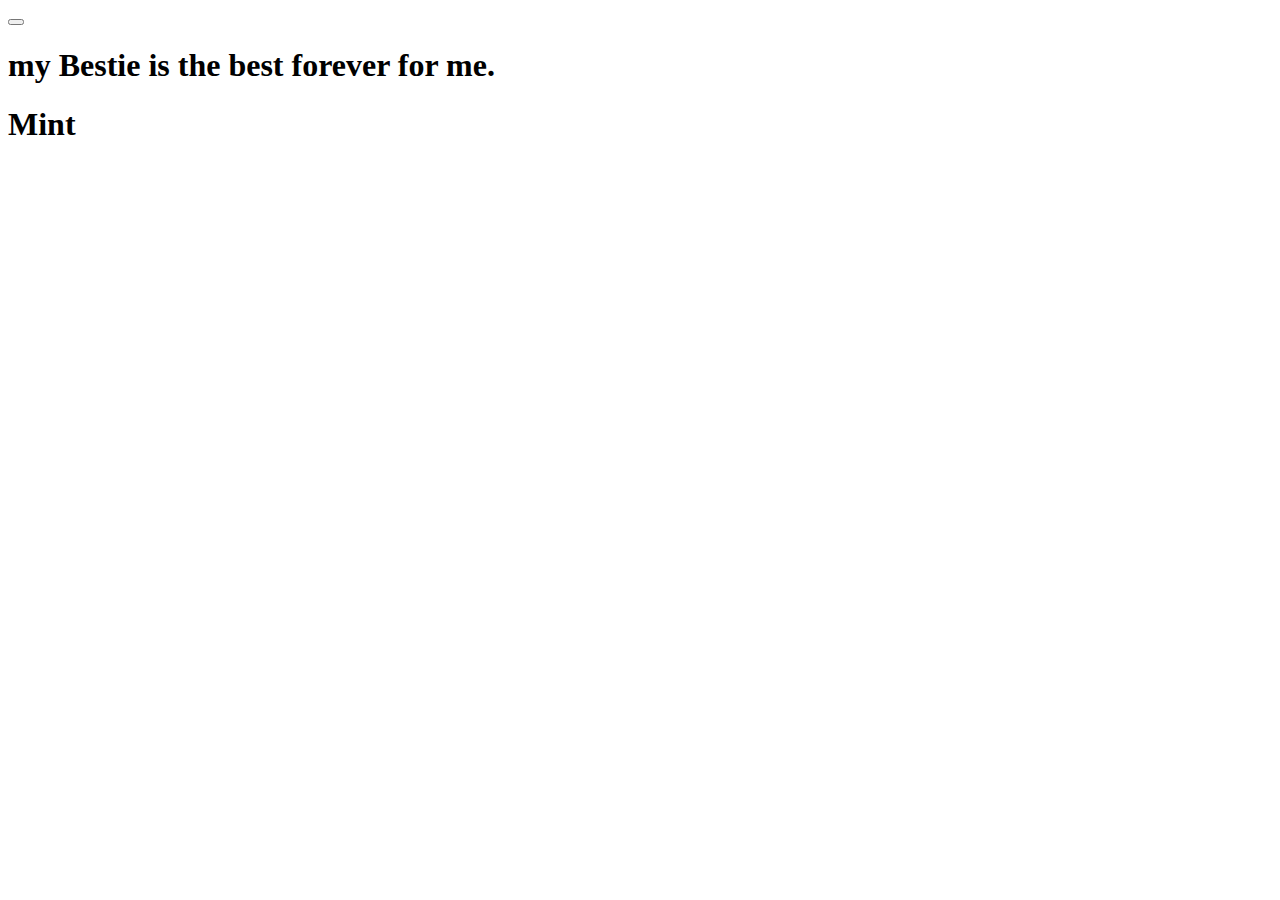
<file: js2022/index.html>
<!DOCTYPE html>
<html lang="en">
<head>
    <meta charset="UTF-8">
    <meta http-equiv="X-UA-Compatible" content="IE=edge">
    <meta name="viewport" content="width=device-width, initial-scale=1.0">
    <title>Bestie</title>
</head>
<body>
    <div class="hello">
        <button id="click"></button>
    </div>
   <h1> my Bestie is the best forever for me.</h1> 
   <h1>Mint</h1> 
   <!-- <script src="index.js"></script>
   <script src="Basic.js"></script>
   <script src="Arrays.js"></script>
   <script src="String.js"></script> -->
   <!-- <script src="DateAndTime.js"></script> -->
   <!-- <script src="math.js"></script> -->
   <!-- <script src="timingEvents.js"></script> -->
   <!-- <script src="Object.js"></script> -->
   <!-- <script src="destructuring.js"></script> -->
   <!-- <script src="ObjectProperties.js"></script> -->
   <script src="spreadOeprator.js"></script>

</body>
</html>
</file>
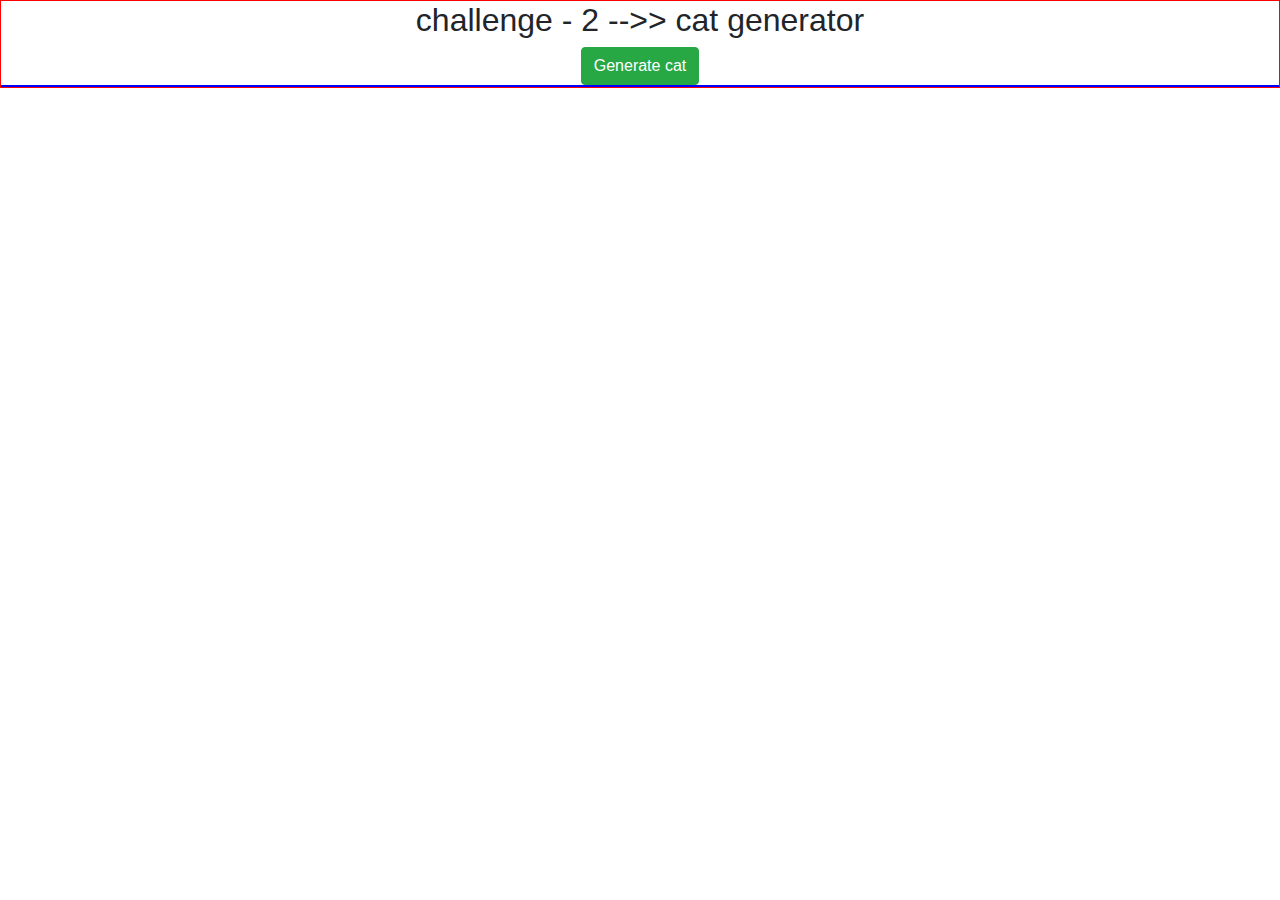
<file: chal_2.html>
<html lang="en">
  <head>
    <meta charset="UTF-8" />
    <meta name="viewport" content="width=device-width, initial-scale=1.0" />
    <meta http-equiv="X-UA-Compatible" content="ie=edge" />
    <link
      rel="stylesheet"
      href="https://stackpath.bootstrapcdn.com/bootstrap/4.4.1/css/bootstrap.min.css"
    />
    <link rel="stylesheet" href="chal2.css" />
    <title>cat genarator</title>
  </head>
  <body>
    <div class="container-2">
        <div>
<h2>challenge - 2 -->> cat generator</h2>
        </div>
      
      <button class="btn btn-success" onclick="generatecat()">Generate cat</button>
      <div class="flex-box-container-2" id="flex-cat-gen"></div>


      
    </div>
  </body>
</html>
</file>
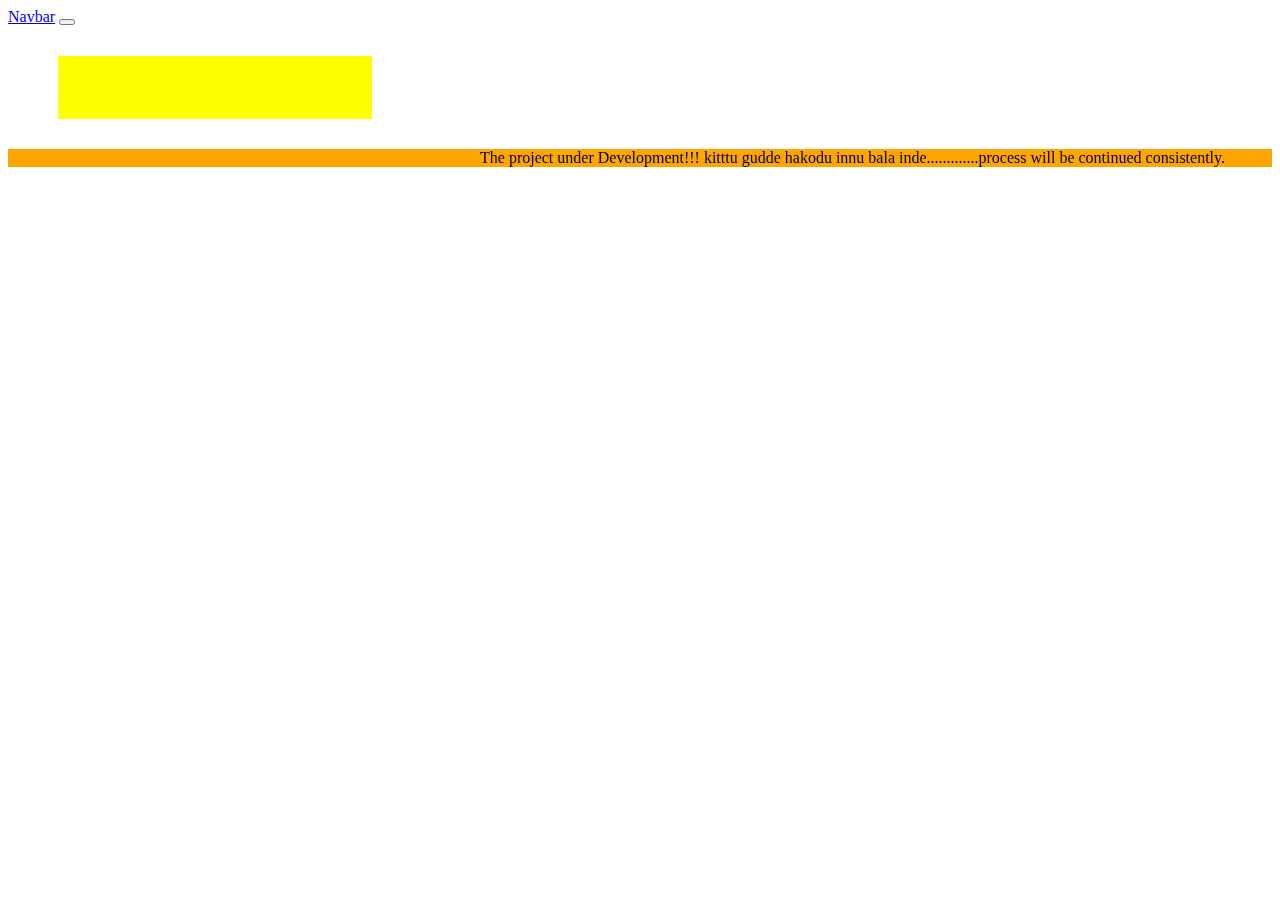
<file: clockPro/project.html>
<!doctype html>
<html lang="en">
  <head>
    <!-- Required meta tags -->
    <meta charset="utf-8">
    <meta name="viewport" content="width=device-width, initial-scale=1">

    <!-- Bootstrap CSS -->
    <link href="https://cdn.jsdelivr.net/npm/bootstrap@5.1.3/dist/css/bootstrap.min.css" rel="stylesheet" integrity="sha384-1BmE4kWBq78iYhFldvKuhfTAU6auU8tT94WrHftjDbrCEXSU1oBoqyl2QvZ6jIW3" crossorigin="anonymous">

    <title>UniversalClock</title>
    
    <nav class="navbar navbar-expand-lg navbar-light bg-light">
      <div class="container-fluid">
        <a class="navbar-brand" href="#">Navbar</a>
        <button class="navbar-toggler" type="button" data-bs-toggle="collapse" data-bs-target="#navbarSupportedContent" aria-controls="navbarSupportedContent" aria-expanded="false" aria-label="Toggle navigation">
          <span class="navbar-toggler-icon"></span>
        </button>
        <!-- <div class="collapse navbar-collapse" id="navbarSupportedContent">
          <ul class="navbar-nav me-auto mb-2 mb-lg-0">
            <li class="nav-item">
              <a class="nav-link active" aria-current="page" href="#">Home</a>
            </li>
            <li class="nav-item">
              <a class="nav-link" href="#">Link</a>
            </li>
            <li class="nav-item dropdown">
              <a class="nav-link dropdown-toggle" href="#" id="navbarDropdown" role="button" data-bs-toggle="dropdown" aria-expanded="false">
                Dropdown
              </a>
              <ul class="dropdown-menu" aria-labelledby="navbarDropdown">
                <li><a class="dropdown-item" href="#">Action</a></li>
                <li><a class="dropdown-item" href="#">Another action</a></li>
                <li><hr class="dropdown-divider"></li>
                <li><a class="dropdown-item" href="#">Something else here</a></li>
              </ul>
            </li>
            <li class="nav-item">
              <a class="nav-link disabled">Disabled</a>
            </li>
          </ul>
          <form class="d-flex">
            <input class="form-control me-2" type="search" placeholder="Search" aria-label="Search">
            <button class="btn btn-outline-success" type="submit">Search</button>
          </form>
        </div> -->
      </div>
    </nav>

    
  </head>
  <body>
    <!-- <div w3-include-html="navbar.html"></div> -->

    <div class="card" style="background-color:yellow; color: red;font-size: larger; padding: 0 3px; margin: 30px; margin-left: 50px; margin-right: 900px;">
      <div class="card-body">
        <b> 
        <p id="timeIs"></p><br>
        <p id="timeIs1"></p><br>
       </b>
        <script>
  
   
          const tis =  setInterval(() => {
              var time = new Date();
            var hour =time.getHours();
            hour = ("0" + hour).slice(-2);
            var min =time.getMinutes();
            min = ("0" + min).slice(-2);
            var sec =time.getSeconds();
            var con =time.toLocaleDateString();
            var timeis ="The Time is: "+hour +' : '+ min +' : '+sec;
            var dateis ="The Date is: "+con;
            document.getElementById("timeIs").innerHTML=timeis;
            document.getElementById("timeIs1").innerHTML=dateis;
            }, 1000);
            

        
      
        </script>
        
     </div>
    
    </div>

    <!-- Option 1: Bootstrap Bundle with Popper -->
    <script src="https://cdn.jsdelivr.net/npm/bootstrap@5.1.3/dist/js/bootstrap.bundle.min.js" integrity="sha384-ka7Sk0Gln4gmtz2MlQnikT1wXgYsOg+OMhuP+IlRH9sENBO0LRn5q+8nbTov4+1p" crossorigin="anonymous"></script>

    <!-- Option 2: Separate Popper and Bootstrap JS -->
    <!--
    <script src="https://cdn.jsdelivr.net/npm/@popperjs/core@2.10.2/dist/umd/popper.min.js" integrity="sha384-7+zCNj/IqJ95wo16oMtfsKbZ9ccEh31eOz1HGyDuCQ6wgnyJNSYdrPa03rtR1zdB" crossorigin="anonymous"></script>
    <script src="https://cdn.jsdelivr.net/npm/bootstrap@5.1.3/dist/js/bootstrap.min.js" integrity="sha384-QJHtvGhmr9XOIpI6YVutG+2QOK9T+ZnN4kzFN1RtK3zEFEIsxhlmWl5/YESvpZ13" crossorigin="anonymous"></script>
    -->
    <div>
       <marquee direction="left" behavior="alternate" style="background:orange;" >  
      The project under Development!!! kitttu gudde hakodu innu bala inde.............process will be continued consistently. 
      </marquee>
    </div>
  </body>
</html>
</file>
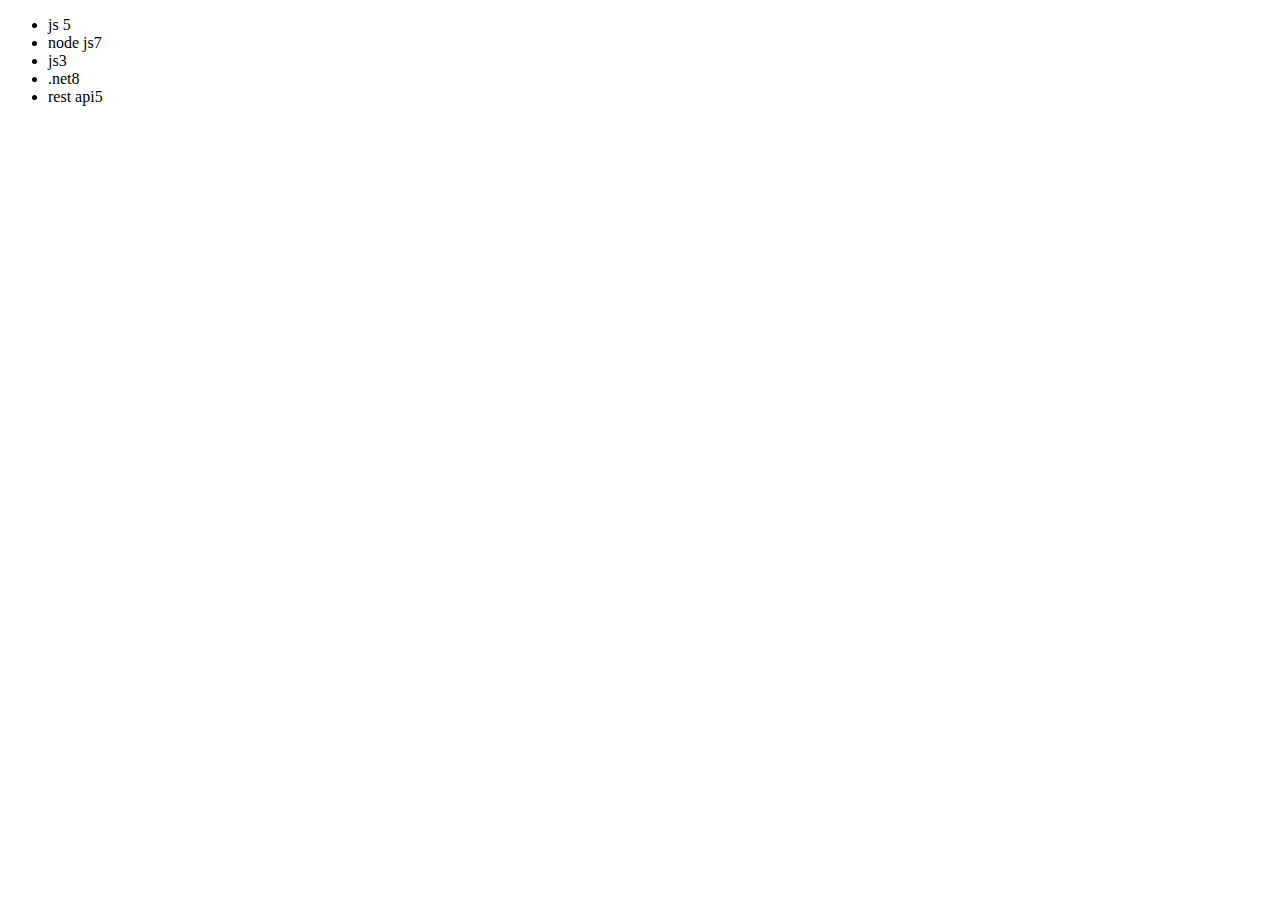
<file: jsCodeTube/elements_textNode/ele.html>
<!DOCTYPE html>
<html lang="en">
<head>
    <meta charset="UTF-8">
    <meta http-equiv="X-UA-Compatible" content="IE=edge">
    <meta name="viewport" content="width=device-width, initial-scale=1.0">
    <title>Document</title>
</head>
<body>
    <ul class="list-group">
        <li class="list-group-item">
            js <span class="float-right">5</span>
        </li>
    </ul>
    <script src="./elementsTextNode.js">

    </script>
</body>
</html>
</file>
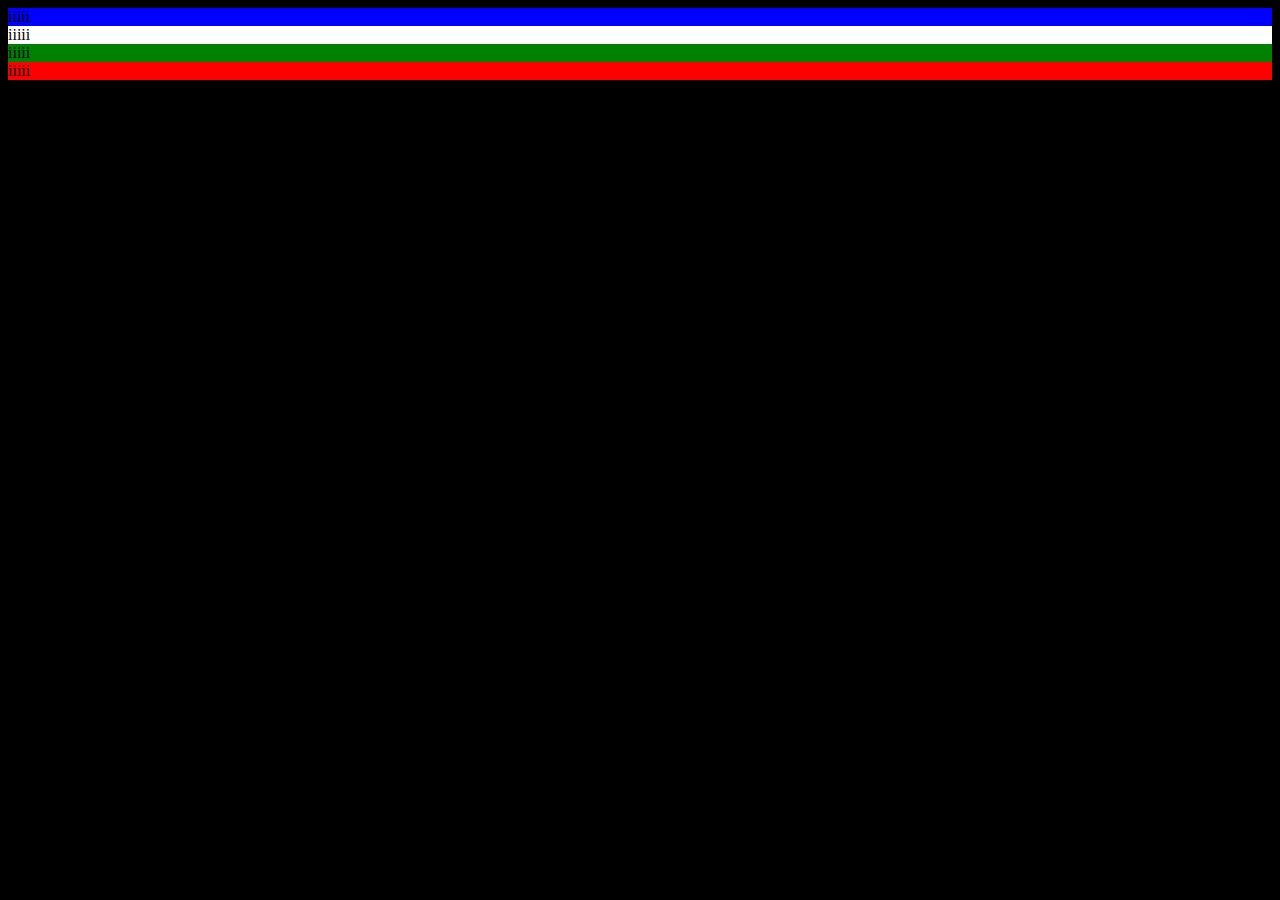
<file: jsCodeTube/getcomputeStyle/colorElement.html>
<!DOCTYPE html>
<html lang="en">
<head>
    <meta charset="UTF-8">
    <meta http-equiv="X-UA-Compatible" content="IE=edge">
    <meta name="viewport" content="width=device-width, initial-scale=1.0">
    <title>Document</title>

    <style>
        .a{
            background-color: orange;
        
        }
        .b{
            background-color: white;
        }
        .c{
            background-color: green;
        }
        .d{
            background-color: yellow;
        }
        .e{
            background-color:red;
        }
        .a{
            background-color: blue;
        }
    </style>
</head>
<body style="background-color: black;">
   <div class="a">
       iiiii
   </div> 
   <div class="b">
    iiiii
</div> 
<div class="c">
    iiiii
</div>
<div class="e">
    iiiii
</div> 
<div class="f">
    iiiii
</div> 

<div class="z">
    <p>
        HI
    </p><br>
    <p>
        hello
    </p>

</div>
<script src="colorElement.js"></script>
</body>
</html>
</file>
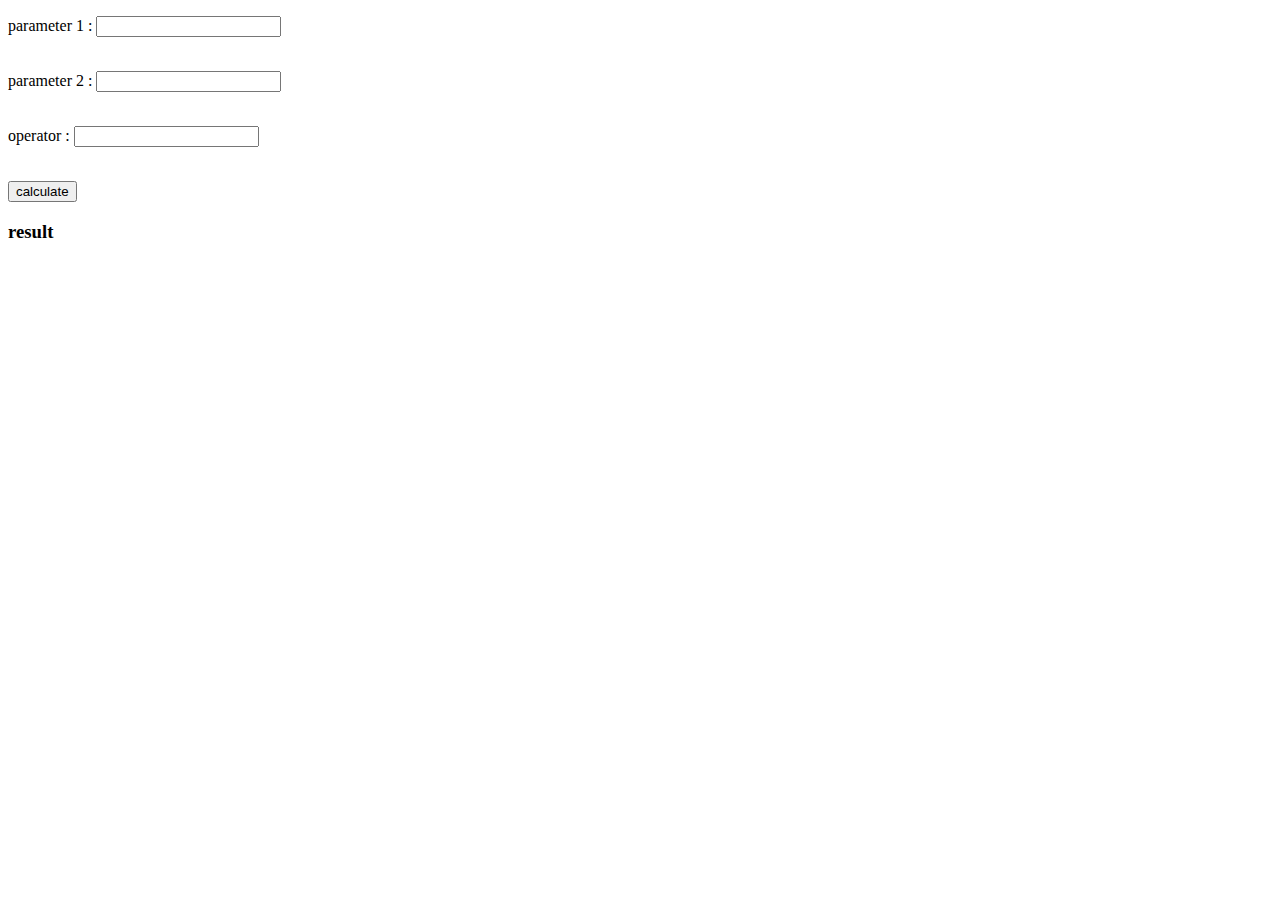
<file: Vanilla_js_new_series/jsFunction/jsfunction.html>
<!DOCTYPE html>
<html lang="en">
  <head>
    <meta charset="UTF-8" />
    <meta http-equiv="X-UA-Compatible" content="IE=edge" />
    <meta name="viewport" content="width=device-width, initial-scale=1.0" />
    <title>we are practice js functions here</title>
  </head>
  <body>
    <form id="myform" action="/jsFunction.js">
        <p>parameter 1 : 
      <input type="text" id="param1" /> </br></br></p>
      <p>parameter 2 : 
      <input type="text" id="param2" /> </br></br></p>
      <p>operator :   
      <input type="text" id="operator" /> </br></br></p>
      <input  name="calculate" type="button" id="button" value="calculate" onclick="calculateMethod()"/>

    </form>
<h3 id="res">result</h3> 
    <script src="jsFunction.js"></script>
  </body>
</html>
</file>
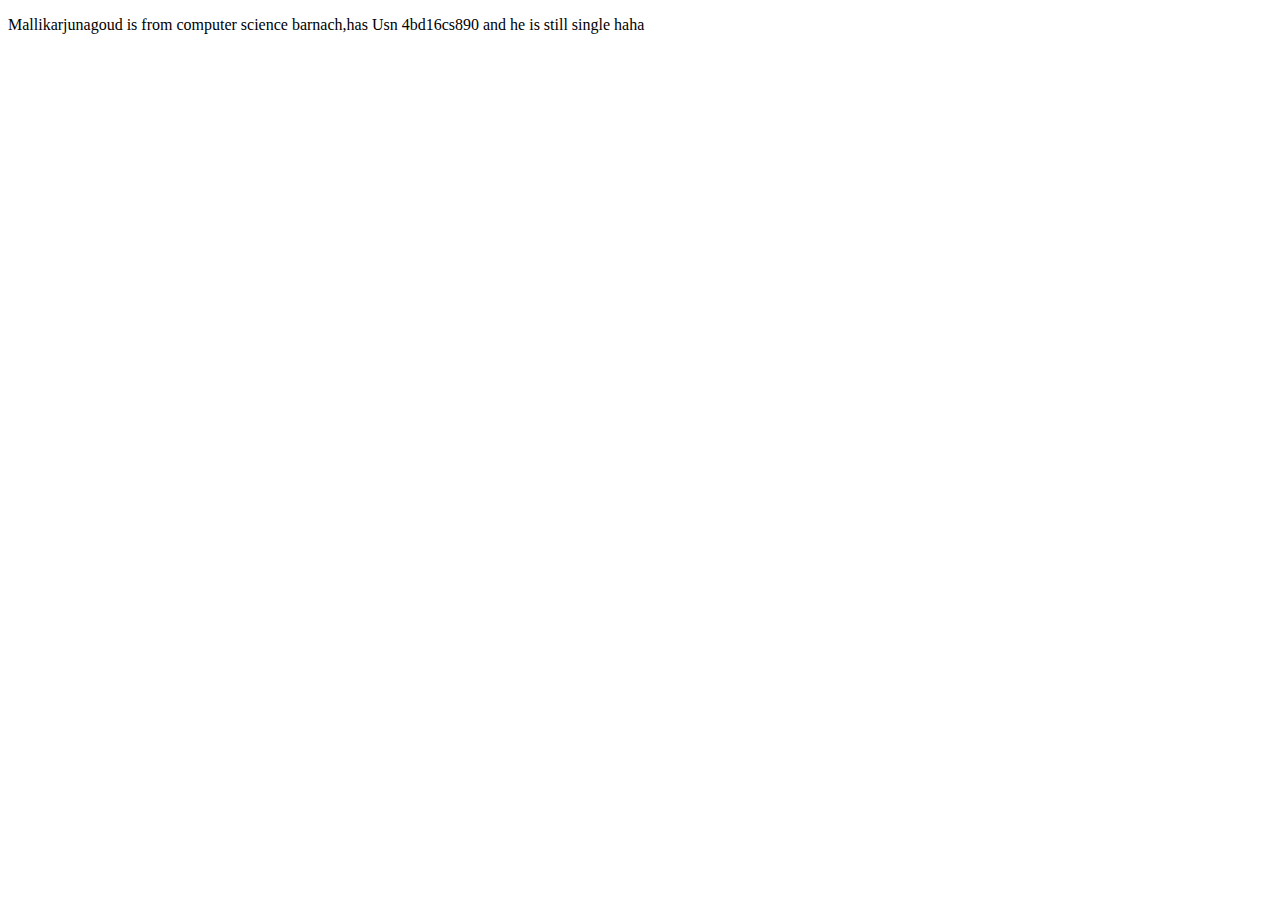
<file: Vanilla_js_new_series/jsObjects/jsOjectsDemo.html>
<!DOCTYPE html>
<html lang="en">
<head>
    <meta charset="UTF-8">
    <meta http-equiv="X-UA-Compatible" content="IE=edge">
    <meta name="viewport" content="width=device-width, initial-scale=1.0">
    <title>we are practice js objects here</title>
</head>
<body>
<p id="objParagrap"></p>
<script src="jsObjects.js"></script>
</body>
</html>
</file>
<file: chal2.css>
.container-2 {
  border: 1px solid red;
  margin: 0 auto;
  text-align: center;
}

.c-2 {
  border: 1px solid yellow;
  margin: 0 auto;
  text-align: center;
}

.c-3 {
  border: 1px solid orange;
  margin: 0 auto;
  text-align: center;
}

.flex-box-container-2 {
  display: flex;
  border: 1px solid blue;
  justify-content: space-around;
  flex-wrap: wrap;
}

.flex-box-container-2 img {
  border: 1px solid green;
  padding: 10px;
}
</file>
